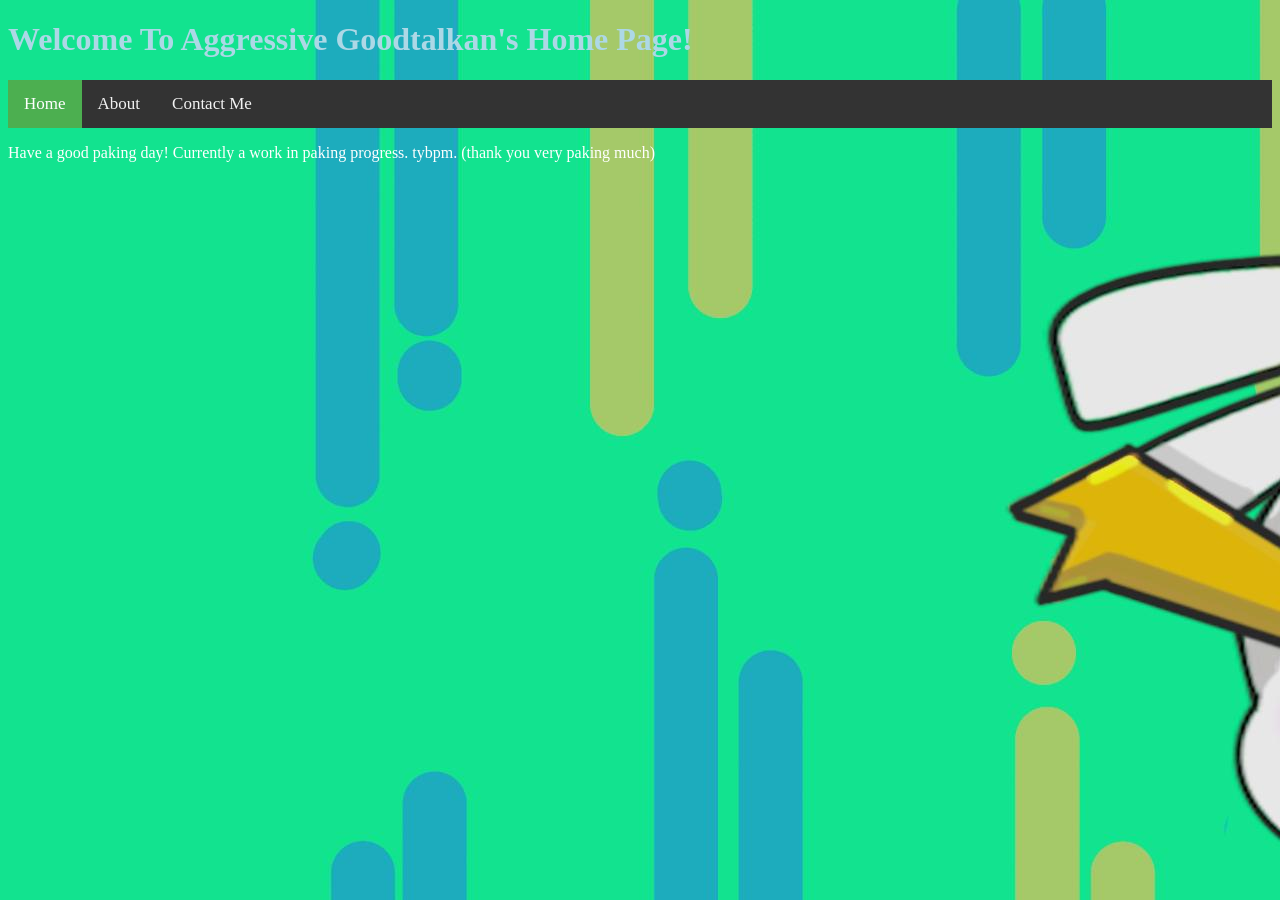
<file: index.html>
<!DOCTYPE html>
<html lang="en">
<head>
  <meta charset="UTF-8">
  <meta name="viewport" content="width=device-width, initial-scale=1.0">
  <meta http-equiv="X-UA-Compatible" content="ie=edge">
  <link rel="stylesheet" href="css/master.css">
  <title>AGT Official</title>
</head>
<body>

<div class="">
      <div class="header">
        <h1>Welcome To Aggressive Goodtalkan's Home Page!</h1>
      </div>

    <div class="topnav">
      <a class="active" href="index.html">Home</a>
      <a href="content/about.html">About</a>
      <a href="content/contact.html">Contact Me</a>
    </div>

    <p title="Introduction">
      Have a good paking day! Currently a work in paking progress. tybpm. (thank you very paking much)
    </p>
</div>



</body>
</html>
</file>
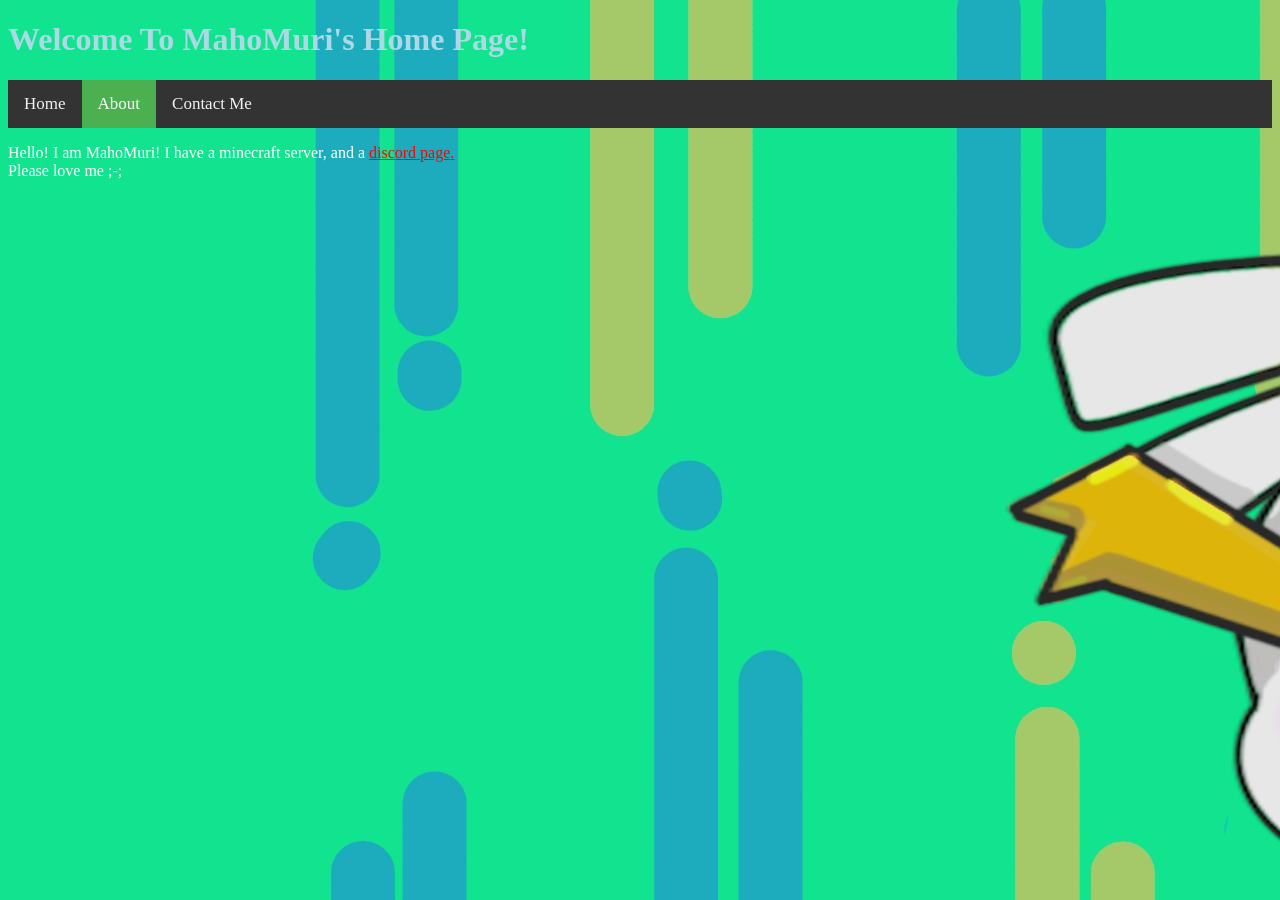
<file: content/about.html>
<!DOCTYPE html>
<html lang="en">
<head>
  <meta charset="UTF-8">
  <meta name="viewport" content="width=device-width, initial-scale=1.0">
  <meta http-equiv="X-UA-Compatible" content="ie=edge">
  <link rel="stylesheet" href="../css/master.css">
  <title>About</title>
</head>

<body>

  <div class="">
        <div class="header">
          <h1>Welcome To MahoMuri's Home Page!</h1>
        </div>

      <div class="topnav">
        <a href="../index.html">Home</a>
        <a class="active" href="about.html">About</a>
        <a href="contact.html">Contact Me</a>
      </div>
  </div>


  <p>Hello! I am MahoMuri! I have a minecraft server, and a <a href="https://discord.gg/2yFDVhN">discord page.</a> <br>
    Please love me ;-;</p>
</body>
</html>
</file>
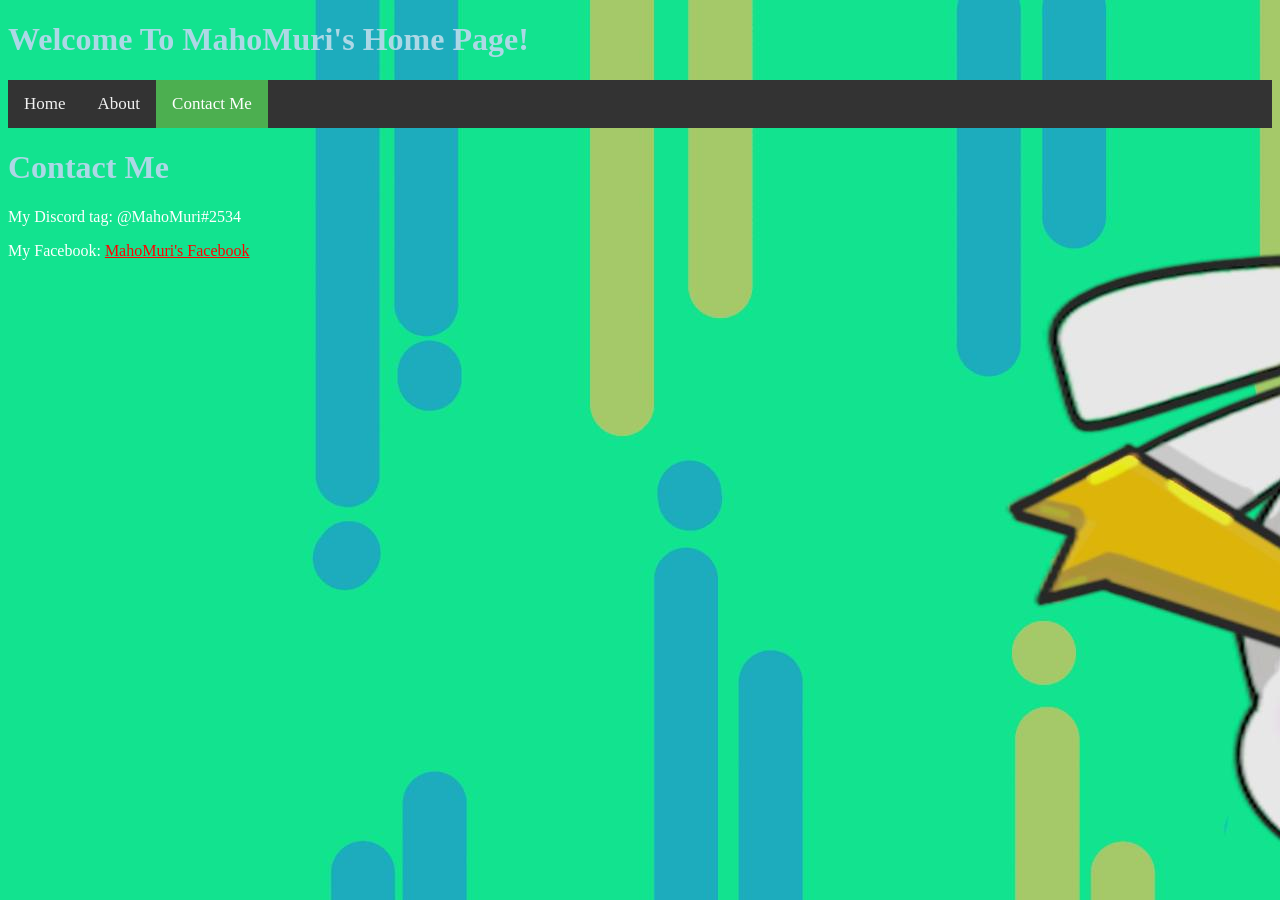
<file: content/contact.html>
<!DOCTYPE html>
<html lang="en">
<head>
  <meta charset="UTF-8">
  <meta name="viewport" content="width=device-width, initial-scale=1.0">
  <meta http-equiv="X-UA-Compatible" content="ie=edge">
  <link rel="stylesheet" href="../css/master.css">
  <title>Contact Me</title>
</head>

<body>

  <div class="">
        <div class="header">
          <h1>Welcome To MahoMuri's Home Page!</h1>
        </div>

      <div class="topnav">
        <a href="../index.html">Home</a>
        <a href="about.html">About</a>
        <a class="active" href="contact.html">Contact Me</a>
      </div>
  </div>

  <h1>Contact Me</h1>
  <p>My Discord tag: @MahoMuri#2534</p>
  <p>My Facebook: <a href="https://www.facebook.com/Sawtpain">MahoMuri's Facebook</a></p>


</body>
</html>
</file>
<file: css/master.css>
body{
  background: url('../media/images/background.jpg') repeat-y;
  font-family: Gotham;
  color: white;
}

/* -- NAV BAR -- */
.topnav {
  background-color: #333;
  overflow: hidden;
}

.topnav a {
  float: left;
  color: #f2f2f2;
  text-align: center;
  padding: 14px 16px;
  text-decoration: none;
  font-size: 17px;
}

.topnav a:hover {
  background-color: #ddd;
  color: black;
}

.topnav a.active {
  background-color: #4CAF50;
  color: white;
}

/* -- HEADINGS -- */
h1,h3{
  color: lightblue;
}

/* -- LINKS OUTSIDE ANY CLASS -- */
a{
  color: red;
}
a:hover{
  color: orange;
}
a:active{
  color:white;
}
a:visited{
  color:lightblue;
}
</file>
